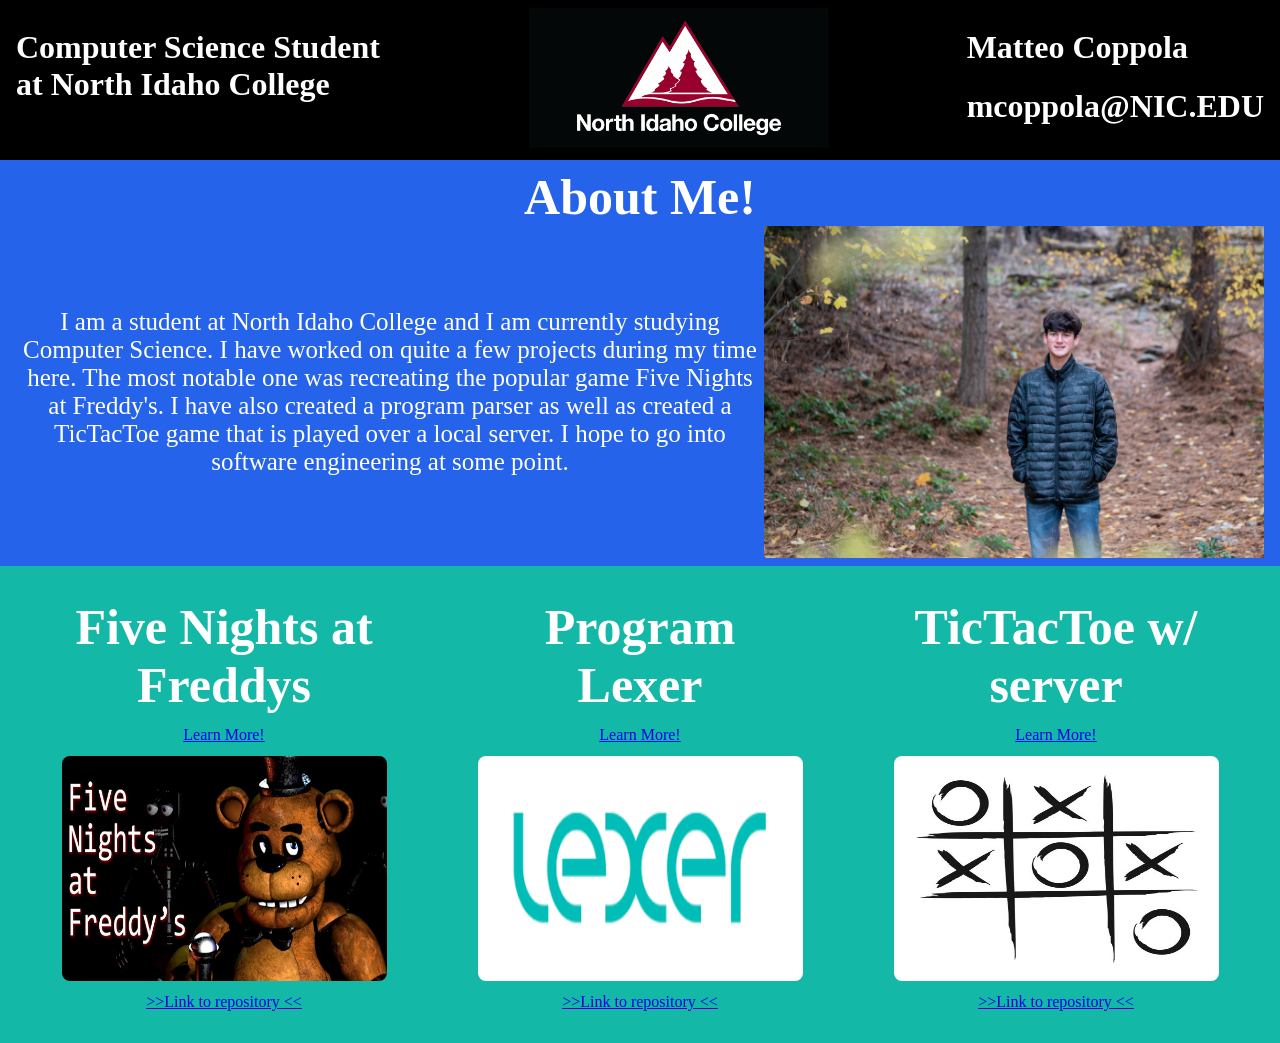
<file: index.html>
<!DOCTYPE html>
<html lang="en">
<head>
    <meta charset="UTF-8">
    <meta name="viewport" content="width=device-width, initial-scale=1.0">
    <link rel="stylesheet" href="CSS/style.css">
    <title>My Simple Webpage</title>
    <link rel="icon"
        type="image/png"
        sizes="32x32" href="./images/cs210.jpg">
</head>
<body>
    <div class="heading">
        <h1 class="intro">Computer Science Student at North Idaho College</h1>
        <a href="index.html" class="logo-link">
            <img src="images/nic.jpg"
                alt="NIC" width="300">
        </a>

        <div class="contact">
            <h1>Matteo Coppola</h1>
            <h1>mcoppola@NIC.EDU</h1>
        </div>

    </div>

    <div class="sub-heading">
        <h2 class="about-me">About Me!</h2>
        <div class="sub-row">
            <p>I am a student at North Idaho College and I am currently studying Computer Science. I have worked on
                quite a few projects during my time here. The most notable one was recreating the popular game
                Five Nights at Freddy's. I have also created a program parser as well as created a TicTacToe game
                that is played over a local server. I hope to go into software engineering at some point.
            </p>
            <img src="images/portfolio.jpg"
                alt="portrait" width="500">
        </div>
        
    </div>
    
    <div class="projects">
        <div class="project-card">
            <h2>Five Nights at Freddys</h2>
            <a class="learn-more" href="fnaf.html">Learn More!</a>
            <img src="images/fnaf.jpg"
                alt="fnaf" width="251">
            <a href="https://github.com/MattPola/FNAF-Final-Spr-2025">>>Link to repository <<</a>
        </div>
        
        <div class="project-card">
            <h2>Program Lexer</h2>
            <a class="learn-more" href="lexer.html">Learn More!</a>
            <img src="images/lexer.jpg"
                alt="lexer" width="251">
            <a href="https://github.com/MattPola/lexer">>>Link to repository <<</a>
        </div>
        
        <div class="project-card">
            <h2>TicTacToe w/ server</h2>
            <a class="learn-more" href="tictactoe.html">Learn More!</a>
            <img src="images/tictactoe.jpg"
                alt="tictactoe" width="251">
            <a href="https://github.com/MattPola/PA8">>>Link to repository <<</a>
        </div>
        
    </div>
        
    


</body>
</html>
</file>
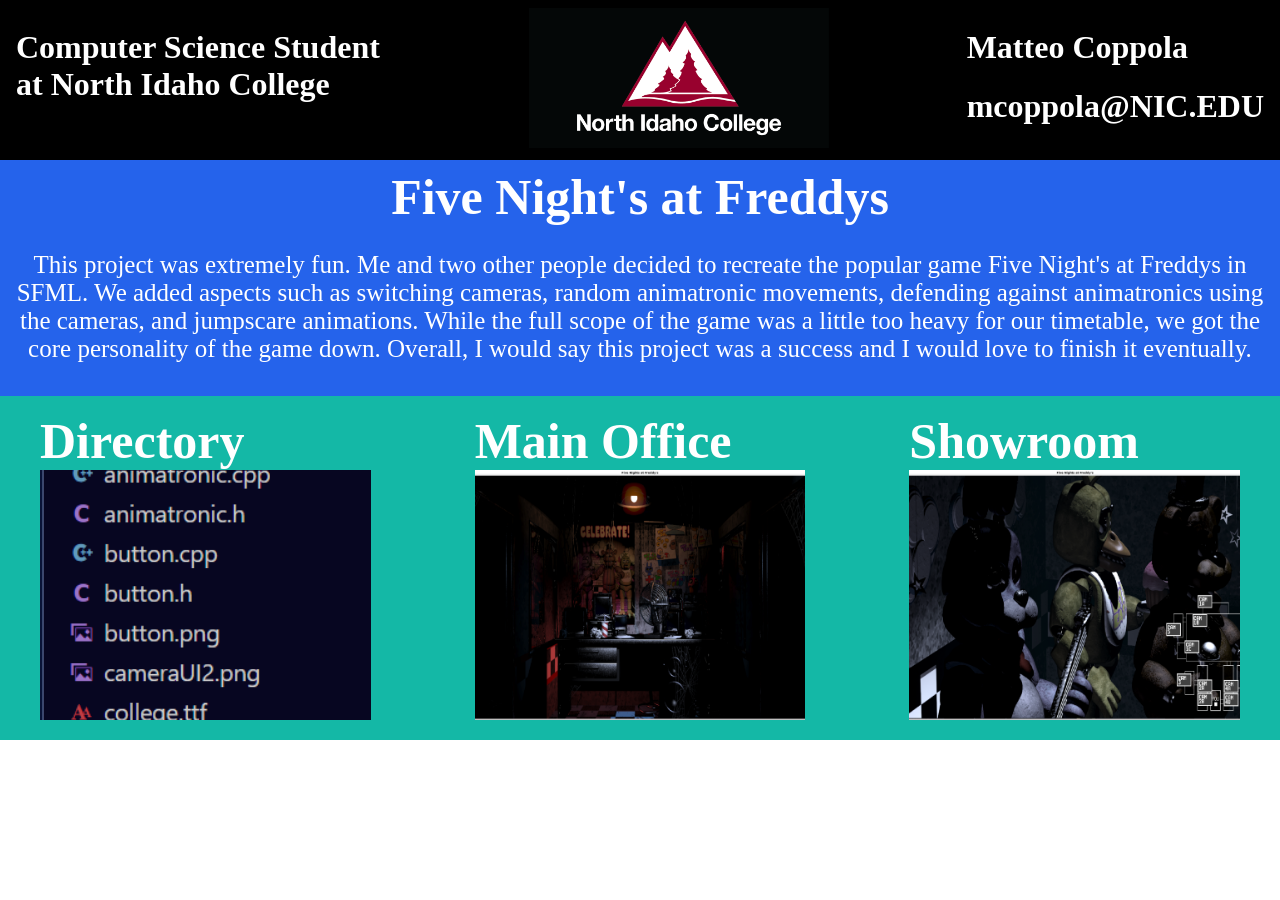
<file: fnaf.html>
<!DOCTYPE html>
<html lang="en">
<head>
    <meta charset="UTF-8">
    <meta name="viewport" content="width=device-width, initial-scale=1.0">
    <link rel="stylesheet" href="CSS/style.css">
    <title>My Simple Webpage</title>
    <link rel="icon"
        type="image/png"
        sizes="32x32" href="./images/cs210.jpg">
</head>

<body>
    <div class="heading">
        <h1 class="intro">Computer Science Student at North Idaho College</h1>
        <a href="index.html" class="logo-link">
            <img src="images/nic.jpg"
                alt="NIC" width="300">
        </a>
        <div class="contact">
            <h1>Matteo Coppola</h1>
            <h1>mcoppola@NIC.EDU</h1>
        </div>

    </div>

    <div class="sub-heading">
        <h2 class="about">Five Night's at Freddys</h2>
        <div class="sub-row">
            <p>This project was extremely fun. Me and two other people decided to recreate the popular game 
                Five Night's at Freddys in SFML. We added aspects such as switching cameras, random animatronic movements,
                defending against animatronics using the cameras, and jumpscare animations. While the full scope of
                 the game was a little too heavy for our timetable, we got the core personality of the game down. 
                 Overall, I would say this project was a success and I would love to finish it eventually.
            </p>
        </div>
        
    </div>
    
    <div class="screenshots">
        <figure>
            <h2>Directory</h2>
            <img src="images/fnafImage1.png"
                alt="fnaf1" width="300">
        </figure>
        
        <figure>
            <h2>Main Office</h2>
            <img src="images/fnafImage2.png"
                alt="fnaf2" width="300">
        </figure>
        
        <figure>
            <h2>Showroom</h2>
            <img src="images/fnafImage3.png"
                alt="fnaf3" width="300">
        </figure>
        
    </div>


</body>
</html>
</file>
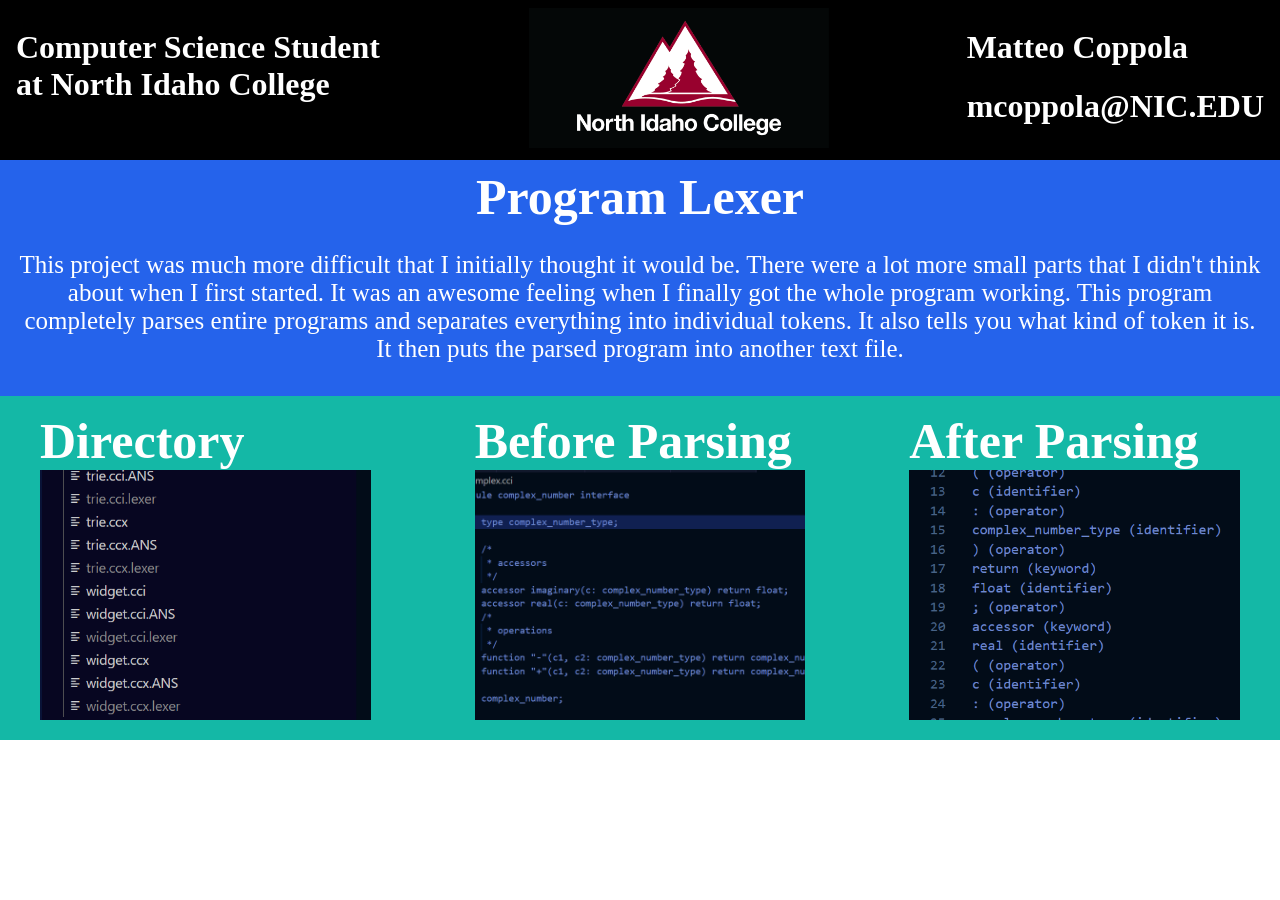
<file: lexer.html>
<!DOCTYPE html>
<html lang="en">
<head>
    <meta charset="UTF-8">
    <meta name="viewport" content="width=device-width, initial-scale=1.0">
    <link rel="stylesheet" href="CSS/style.css">
    <title>My Simple Webpage</title>
    <link rel="icon"
        type="image/png"
        sizes="32x32" href="./images/cs210.jpg">
</head>

<body>
    <div class="heading">
        <h1 class="intro">Computer Science Student at North Idaho College</h1>
        <a href="index.html" class="logo-link">
            <img src="images/nic.jpg"
                alt="NIC" width="300">
        </a>
        <div class="contact">
            <h1>Matteo Coppola</h1>
            <h1>mcoppola@NIC.EDU</h1>
        </div>

    </div>

    <div class="sub-heading">
        <h2 class="about">Program Lexer</h2>
        <div class="sub-row">
            <p>This project was much more difficult that I initially thought it would be. There were 
                a lot more small parts that I didn't think about when I first started. It was an awesome 
                feeling when I finally got the whole program working. This program completely parses entire 
                programs and separates everything into individual tokens. It also tells you what kind of token 
                it is. It then puts the parsed program into another text file.
            </p>
        </div>
        
    </div>
    
    <div class="screenshots">
        <figure>
            <h2>Directory</h2>
            <img src="images/lexerImage1.png"
                alt="lexer1" width="300">
            
        </figure>
        
        <figure>
            <h2>Before Parsing</h2>
            <img src="images/lexerImage3.png"
                alt="lexer3" width="300">
        </figure>
        
         <figure>
            <h2>After Parsing</h2>
            <img src="images/lexerImage2.png"
                alt="lexer2" width="300">

        </figure>
    </div>


</body>
</html>
</file>
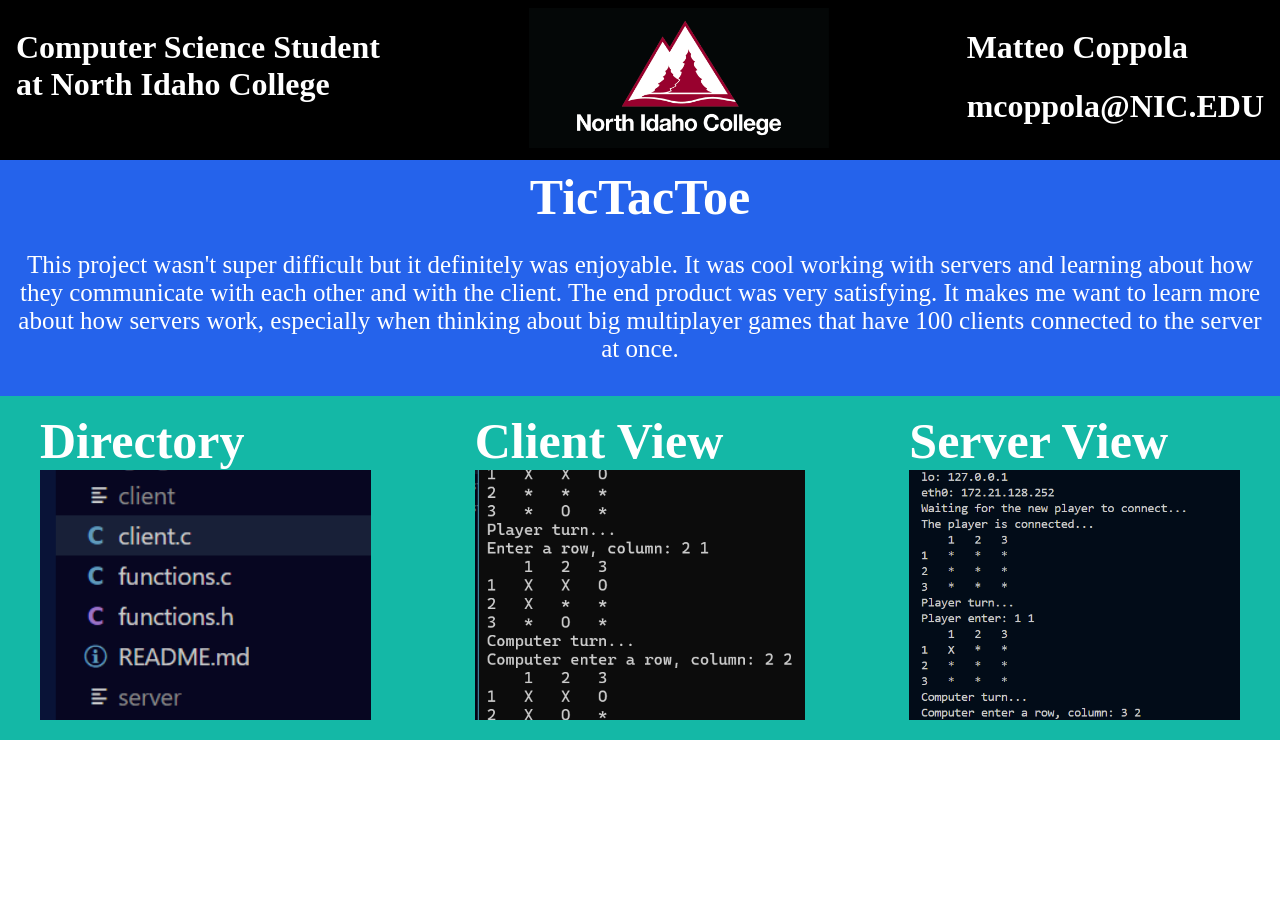
<file: tictactoe.html>
<!DOCTYPE html>
<html lang="en">
<head>
    <meta charset="UTF-8">
    <meta name="viewport" content="width=device-width, initial-scale=1.0">
    <link rel="stylesheet" href="CSS/style.css">
    <title>My Simple Webpage</title>
    <link rel="icon"
        type="image/png"
        sizes="32x32" href="./images/cs210.jpg">
</head>

<body>
    <div class="heading">
        <h1 class="intro">Computer Science Student at North Idaho College</h1>
        <a href="index.html" class="logo-link">
            <img src="images/nic.jpg"
                alt="NIC" width="300">
        </a>
        <div class="contact">
            <h1>Matteo Coppola</h1>
            <h1>mcoppola@NIC.EDU</h1>
        </div>

    </div>

    <div class="sub-heading">
        <h2 class="about">TicTacToe</h2>
        <div class="sub-row">
            <p>This project wasn't super difficult but it definitely was enjoyable. It was cool working 
                with servers and learning about how they communicate with each other and with the client. 
                The end product was very satisfying. It makes me want to learn more about how servers work, 
                especially when thinking about big multiplayer games that have 100 clients connected to the 
                server at once.
            </p>
        </div>
        
    </div>
    
    <div class="screenshots">
        <figure>
            <h2>Directory</h2>
            <img src="images/tictactoeImage1.png"
                alt="tictactoe1" width="300">            
        </figure>

        <figure>
            <h2>Client View</h2>
            <img src="images/tictactoeImage2.png"
                alt="tictactoe2" width="300">
        </figure>

        <figure>
            <h2>Server View</h2>
            <img src="images/tictactoeImage3.png"
                alt="tictactoe3" width="300">
        </figure>

        
    </div>


</body>
</html>
</file>
<file: CSS/style.css>
* {
    box-sizing: border-box;
}

body{
    margin: 0;
    background-color:rgb(255, 255, 255);
    color: #ffffff;
}

.heading{
    display: flex;
    background-color: rgb(0, 0, 0);
    margin: 0;
    padding: 0.5rem 1rem;
    width: 100%;
    justify-content: space-between;
}

.sub-heading{
    display: flex;
    background-color: #2563EB;
    margin: 0;
    padding: 0.5rem 1rem;
    width: 100%;
    flex-direction: column;
    align-items: center;
    flex-wrap: wrap;
}

.sub-row{
    display: flex;
    flex-direction: row;
    align-items: center;
    text-align: center;
    font-size: 25px;
}

.projects{
    display: grid;
    grid-template-columns: repeat(3, 1fr);
    gap: 2rem;
    background-color: #14B8A6;
    padding: 2rem;
}
    
.project-card{
    display: flex;
    flex-direction: column;
    align-items: center;
    gap: 0.75rem;
    text-align: center;
}

.project-card img{
    width: 325px;
    height: 225px;
    border-radius: 8px;
}

.project-card h2 {
    max-width: 300px;
    min-height: 70px;
    display: flex;
    align-items: center;
    justify-content: center;
}

h2{
    font-size: 50px;
    margin: 0px;
}

.intro{
    max-width: 375px;
}

.screenshots {
    background-color: #14B8A6;
    display: grid;
    grid-template-columns: repeat(auto-fit, minmax(260px, 1fr));
    gap: 1.5rem;
}

.screenshots img{
    width: 100%;
    height: 250px;
    object-fit: cover;
}

.screenshot h2 {
    margin-top: 0.5rem;
    font-size: 2.4rem;
    color: #e5e7eb;
}

@media (max-width: 768px) {

    .heading {
        flex-direction: column;
        align-items: center;
        text-align: center;
        gap: 0.5rem;
        padding: 1rem;
    }
    
    .sub-heading {
        padding: 1.5rem 1rem;
        text-align: center;
    }

    .sub-heading img {
        max-width: 100%;
        height: auto;
        display: block;
    }

    .sub-row {
        flex-direction: column;
    }

    .projects {
        display: grid;
        grid-template-columns: 1fr;
        gap: 1.5rem;
        padding: 1.5rem 1rem;
    }

    .project-card {
        max-width: 400px;
        margin: 0 auto;
    }

    .project-card img {
        width: 100%;
        height: auto;
    }

    .screenshot {
        grid-template-columns: 1fr;
        gap: 1.5rem;
    }
}
</file>
